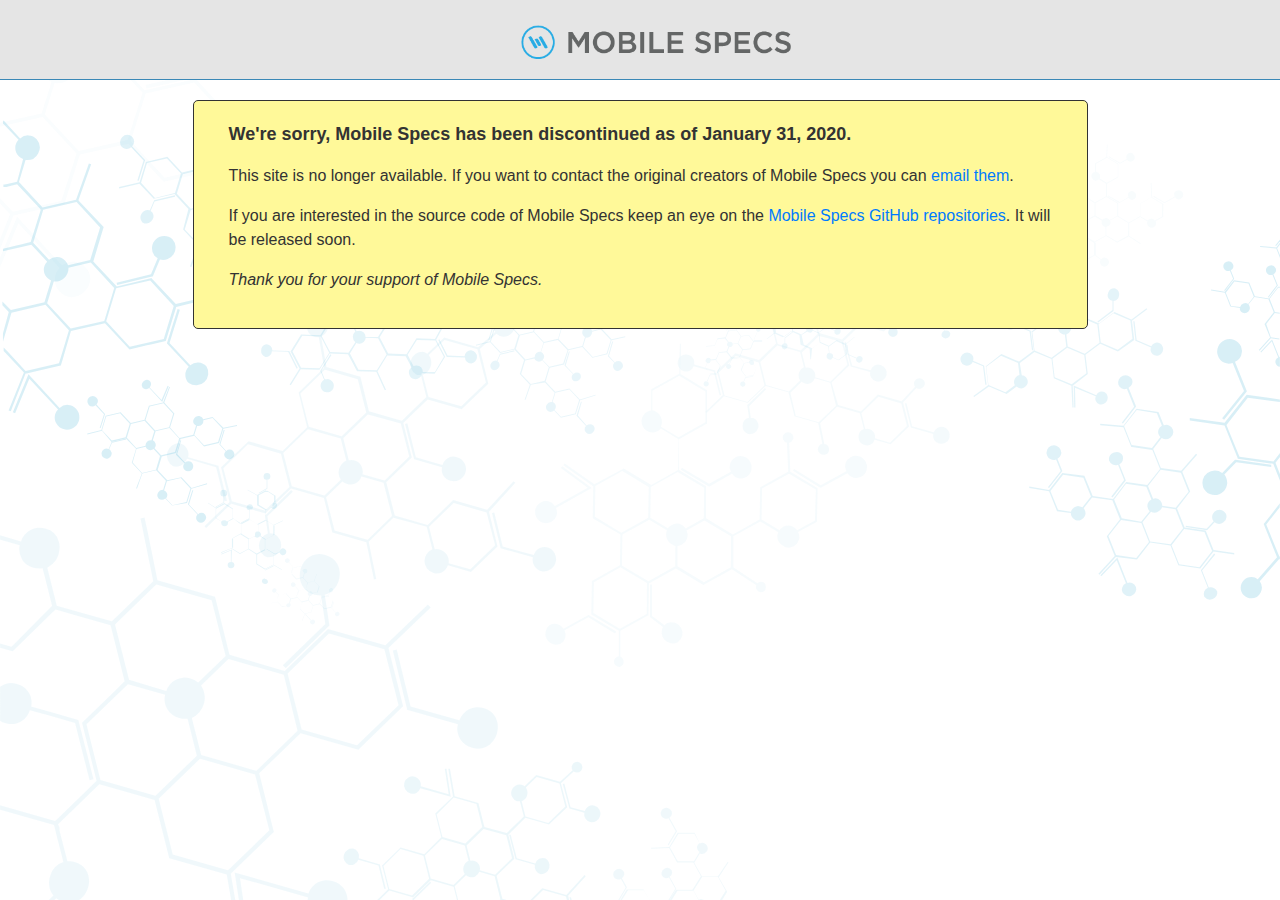
<file: index.html>
<!DOCTYPE html>
<html>
<head>
  <meta charset="utf-8">
  <meta name="viewport" content="width=device-width">
  
  <title>Mobile Specs</title>

  <link rel="stylesheet" href="/css/bootstrap.min.css">
  <link rel="stylesheet" href="/css/mobilespecs.css">
  
  <script src="https://cdnjs.cloudflare.com/ajax/libs/jquery/3.4.1/jquery.min.js"></script>
  <script src="/js/bootstrap.min.js"></script>

</head>
<body class="msdata-graphic-body">
  <nav class="navbar navbar-inverse navbar-default msdata-navbar">
    <div class="container">
      <div class="col-xl-3 col-lg-3 col-md-3 col-sm-5 col-xs-7 nav navbar-nav msdata-nav-logo-wtext">
        <a href="/">
          <img class="msdata-center" src="/img/logo-top.png">
        </a>
      </div>
    </div>
  </nav>
  <div class="container body-content">
    <div class="container">
      <div class="row justify-content-center">
        <div class="col-xs-12 col-sm-12 col-md-12 col-lg-10 col-xl-10">
            <div style="margin-top: 20px; padding: 20px; border: 1px solid #333; border-radius: 5px; background-color:#fff999; color: #333">
              <div class="container">
                <div class="row">
                  <p style="font-weight:600; font-size: 18px;" class="col-auto">
                    We're sorry, Mobile Specs has been discontinued as of January 31, 2020.
                  </p>
                  <p class="col-auto">
                    This site is no longer available. If you want to contact the original creators of Mobile Specs
                    you can <a href="mailto:mobilespecsweb@gmail.com">email them</a>.
                  </p>                
                  <p class="col-auto">
                    If you are interested in the source code of Mobile Specs keep an eye on the
                    <a href="https://github.com/mobilespecs" target="_blank">Mobile Specs GitHub repositories</a>.
                    It will be released soon.
                  </p>
                  <p class="col-auto" style="font-style: italic">
                    Thank you for your support of Mobile Specs.
                  </p>
                </div>
              </div>
          </div>
        </div>
      </div>
    </div>
  </div>
</body>
</html>
</file>
<file: css/mobilespecs.css>
body{padding-top:0;padding-bottom:20px}body.msdata-graphic-body{background-image:url('/img/web-background-light.svg');background-size:cover}@media screen and (max-width:768px){body.msdata-graphic-body{background-image:none}}.body-content{padding-left:15px;padding-right:15px}.msdata-navbar{background-color:#e5e5e5;border-left:none;border-right:none;border-top:none;border-radius:0;border-bottom:solid 1px #3b88b6;height:80px;min-height:30px;margin-bottom:0;padding:0}.msdata-navbar-email{color:#6f6f6f;font-size:14px;font-weight:500;margin-right:15px}nav.msdata-navbar .navbar-header{float:left;margin:auto}nav.msdata-navbar .navbar-left{padding-left:10px;padding-right:0;margin-left:auto;margin-right:auto;margin-top:0;margin-bottom:0;float:left}nav.msdata-navbar .navbar-right{float:right;padding-left:10px;padding-right:0;vertical-align:middle;margin-left:auto;margin-right:auto;margin-top:0;margin-bottom:0}nav.msdata-navbar .navbar-right li{float:right}.ms-header-row{background-color:#0878A0;vertical-align:middle;height:50px;min-height:50px}.ms-header-text{color:#fff;font-weight:bold;vertical-align:middle;font-size:18px;line-height:50px;padding-right:20px}.msdata-hamburger{border:none;background-color:transparent;padding-top:10px;padding-bottom:10px;float:right;vertical-align:middle}.msdata-home{border:none;background-color:transparent;padding-top:20px;padding-bottom:20px;float:left;vertical-align:middle}.msdata-icon-bar{width:30px;height:2px;border:1px solid #656666;fill:#656666;border-radius:2px;margin-top:6px;margin-bottom:6px;transition:all .2s}.msdata-nav-dropdown{position:relative;left:auto;padding:10px;background-color:#fff;min-width:300px;width:300px;text-align:left}.msdata-home-icon{height:35px}.msdata-nav-icons{padding-top:20px;padding-bottom:20px}.msdata-nav-icons li{float:right !important}.msdata-nav-icons a{padding:5px 10px 5px 10px !important}.msdata-nav-icons img{height:35px}.msdata-nav-logo-wtext{text-align:center;display:block;padding-left:20px;margin-left:auto;margin-right:auto;padding-top:15px;padding-bottom:30px}.msdata-center{display:block;margin-left:auto;margin-right:auto;padding-top:15px;padding-bottom:30px}.msdata-title{font-size:34px;color:#0096C8;padding:30px 10px 0 10px;border-radius:10px;text-align:center;margin:40px auto 10px auto}.msdata-subtitle{font-size:17px;color:#a0a0a0;padding:10px 10px 20px 10px;border-radius:10px;text-align:center;font-style:italic;font-weight:500;margin:auto}.msdata-footer-text{font-size:12px;color:#a0a0a0;padding-left:0;padding-right:0}@media screen and (min-width:768px){.msdata-nav-logo-wtext img{width:270px;padding-top:10px}}@media screen and (max-width:768px){.msdata-nav-logo-wtext img{width:230px;padding-top:4px}.msdata-title{margin-top:10px;margin-bottom:40px;font-size:30px}}@media screen and (max-width:450px){.msdata-nav-dropdown{right:150px}.msdata-nav-logo-wtext img{width:200px;padding-top:5px}.msdata-title{margin-bottom:30px;font-size:24px}.ms-header-text{font-size:16px}.msdata-nav-icons img{height:30px}.msdata-home-icon{margin-top:3px;height:30px}}@media screen and (max-width:380px){.msdata-nav-logo-wtext img{width:170px;padding-top:7px}.msdata-nav-icons{padding-top:6px}.msdata-nav-icons img{height:25px}.ms-header-text{font-size:13px}.msdata-home-icon{height:25px}}@media screen and (max-width:350px){.ms-header-text{font-size:10px}}#msdata-search-bar{margin:20px auto 40px auto}#msdata-search-bar .glyphicon-search{font-size:32px;color:#6f6f6f;height:40px;padding-top:4px}#msdata-search-bar input{font-size:16px;font-weight:200;color:#aaa;height:40px;border-radius:0;border-color:#6f6f6f;border-style:none;box-shadow:1px 2px 4px rgba(0,0,0,0.5);-webkit-appearance:none}#msdata-search-bar input:focus{outline-width:0;border-color:#3b88b6}#msdata-search-bar-footer{color:#808080;font-size:12px;text-align:center;margin-top:4px}#msdata-searching-notification{display:none}.msdata-search-result-header{color:#6f6f6f;font-style:italic;text-align:center}.msdata-search-result-link:hover{text-decoration:none}.msdata-search-result-link-text{color:#6f6f6f;margin:0;padding-top:10px;padding-bottom:4px}.msdata-search-result-link-text:hover{background-color:#f2f2f2;text-decoration:none}.msdata-search-result-link-text .main{font-size:18px;font-weight:600}.msdata-search-result-link-text .sub{font-size:14px;font-weight:400;font-style:italic}.msdata-search-result hr{padding:0;margin:0}.msdata-app-button{font-size:16px;margin:10px auto 50px auto;text-align:center;font-weight:500;display:block;max-width:200px;color:#ffffff;background-color:#5cb85c;border-color:#5cb85c;border-width:2px}.msdata-directory-link{font-size:15px;padding-top:3px;padding-bottom:3px}.msdata-directory-link a{color:#0078a0}@media screen and (max-width:768px){#msdata-search-bar{width:90%}#msdata-search-bar input{font-size:14px}.msdata-app-button{font-size:14px;width:180px;margin-top:0;margin-bottom:45px}.msdata-directory-link{font-size:14px}}@media screen and (max-width:380px){#msdata-search-bar{margin-bottom:30px}}.msdata-favorites-link{font-size:24px;text-align:center;margin-bottom:15px}.msdata-favorites-link a{vertical-align:middle}.msdata-favorites-link a:hover{text-decoration:none}.msdata-favorites-link img{height:26px;vertical-align:middle}.msdata-directory-nav-deactive{color:#aaa;text-decoration:none;cursor:default}.msdata-directory-nav-deactive:hover{color:#aaa;text-decoration:none;cursor:default}.msdata-login-notification{font-size:16px;color:#0096C8;background-color:#fffc84;padding:10px 10px 10px 10px;border-radius:10px}.msdata-login-notification a{text-decoration:underline}.msdata-logging-in{text-align:center}.msdata-login-spinner{display:inline-block;border:4px solid #e7e7e7;border-radius:50%;border-top:4px solid #337ab7;width:30px;height:30px;-webkit-animation:spin 2s linear infinite;animation:spin 2s linear infinite}@-webkit-keyframes spin{0%{-webkit-transform:rotate(0deg)}100%{-webkit-transform:rotate(360deg)}}@keyframes spin{0%{transform:rotate(0deg)}100%{transform:rotate(360deg)}}.msdata-login-error{text-align:center}.msdata-login-error p{color:#990000;display:inline-block}.msdata-remember-favs,.msdata-download-access{display:none}.msdata-remember-units{display:inline-block}.msdata-favorite-icon{margin-top:10px;margin-right:10px;padding:0;height:30px;width:30px;cursor:pointer}.msdata-document-icon{margin-top:10px;padding:0;height:30px;width:22px;cursor:pointer}.msdata-grade-name{font-weight:600;margin-top:10px;margin-bottom:0}.msdata-grade-generic{font-style:italic;margin-top:10px;margin-bottom:5px}.msdata-grade-description,.msdata-grade-processing{font-style:italic;margin-bottom:20px;white-space:pre-line}.msdata-grade-description-extra,.msdata-grade-processing-extra{display:none}.msdata-grade-description-more,.msdata-grade-processing-more{font-weight:600;color:#3b88b6;display:none}.msdata-grade-description-less,.msdata-grade-processing-less{font-weight:600;color:#3b88b6;display:none}.msdata-grade-table-header-row{font-weight:800}.msdata-grade-table-row{padding-top:8px;padding-bottom:8px}.msdata-grade-table-row-1{background-color:#f2f2f2}.msdata-grade-table-row-2{background-color:#cdedf9}.msdata-predicted-prop span{color:#2bc237;cursor:default}img.msdata-prop-value-icon{width:18px;margin-left:5px;margin-bottom:2px}.msdata-footer-button{border-color:#aaa;border-width:thin;box-shadow:1px 2px 4px rgba(0,0,0,0.5);margin-top:0;margin-left:auto;margin-right:auto}.msdata-legal-docs{font-size:12px;color:#a0a0a0;text-align:right;padding-left:0;padding-right:0}.msdata-feature-notification{display:none;max-width:250px;background-color:#e5e5e5;border:#5cb85c 3px solid}.msdata-feature-notification .new{background-color:#5cb85c;padding:5px 10px 5px 10px;font-size:24px;font-weight:600;color:white}.msdata-feature-notification .message{font-size:18px;padding:5px 10px 0 10px}.msdata-feature-notification .arrow{position:absolute;top:30px;right:-33px}.msdata-feature-notification .dismiss{padding-top:4px;cursor:pointer}@media screen and (max-width:500px){.msdata-feature-notification{max-width:150px}.msdata-feature-notification .new{font-size:20px}.msdata-feature-notification .message{font-size:16px;max-width:150px}}.msdata-predicted-data-dialog,.msdata-predicted-data-dialog-static{padding:10px;background-color:#fff;border:1px solid black;border-radius:4px;text-align:center}.msdata-predicted-data-dialog{max-width:250px;margin:0;position:absolute;top:0;left:0}.msdata-predicted-data-dialog-static{margin-bottom:20px}.msdata-predicted-data-dialog img{margin-top:5px;margin-bottom:10px;max-width:81px}.msdata-predicted-data-dialog-static img{max-width:80px}@media screen and (max-width:767px){.msdata-predicted-data-dialog-static img{margin-bottom:10px}}.msdata-predicted-data-dialog h4,.msdata-predicted-data-dialog-static h4{padding:1px;font-weight:600;margin-top:4px;margin-bottom:4px}.msdata-predicted-data-dialog hr,.msdata-predicted-data-dialog-static hr{margin-top:3px;margin-bottom:3px}.msdata-predicted-data-dialog a,.msdata-predicted-data-dialog-static a{cursor:pointer}.msdata-ml-learn-more-link{margin-bottom:0}.msdata-predicted-data-dialog-template{display:none}.color-palette-cards{padding:0;margin-top:20px}.color-palette-cards .card{padding-left:30px;min-height:50px}.color-palette-cards .card-triangle{z-index:1;position:absolute;right:-15px;top:35px}.color-palette-cards .card-1{background-color:#c9e6f2;fill:#c9e6f2}.color-palette-cards .card-triangle-1{fill:#c9e6f2}.color-palette-cards .card-2{background-color:#94cfe6}.color-palette-cards .card-triangle-2{fill:#94cfe6}.color-palette-cards .card-3{background-color:#5eb6d9}.color-palette-cards .card-triangle-3{fill:#5eb6d9}.color-palette-cards .card-4{background-color:#289dcc}.color-palette-cards h1{color:#505050;font-size:30px;font-weight:400;line-height:70px}.color-palette-cards h2{color:#505050;font-size:18px;font-weight:400;font-style:italic;line-height:36px}.color-palette-cards p{color:#505050;font-size:13px;font-weight:300;line-height:26px}@media screen and (min-width:768px){.color-palette-cards .card{min-height:400px}}@media screen and (min-width:992px){.color-palette-cards .card{min-height:545px}}@media screen and (max-width:768px){.color-palette-cards h1{font-size:26px;padding-top:15px}.color-palette-cards h2{font-size:18px;margin-top:5px}.color-palette-cards p{font-size:12px;margin-bottom:40px}}@media screen and (max-width:550px){.color-palette-cards h1{font-size:24px;padding-top:15px}.color-palette-cards h2{font-size:17px;margin-top:5px}}@media screen and (max-width:450px){.color-palette-cards h1{font-size:20px}.color-palette-cards h2{font-size:15px}}@media screen and (max-width:380px){.color-palette-cards h1{font-size:17px}.color-palette-cards h2{font-size:13px}.color-palette-cards p{font-size:11px}}footer{margin-top:20px}footer .mailing-list-link{text-align:center;margin:0 auto 5px auto;padding-left:0;padding-right:0}footer .mailing-list-link a{color:#0096C8}footer ul{list-style:none}footer ul li{display:inline-block;padding-right:10px}footer ul li a{color:#a0a0a0;font-weight:200}@media screen and (max-width:768px){.msdata-footer-text{text-align:center;margin-bottom:15px}.msdata-legal-docs{text-align:center;margin-top:20px;margin-right:20px}}.app-badge-apple{max-width:250px;margin-top:22px}.app-badge-google{max-width:300px;margin-left:-22px}.app-install-description{min-height:70px}.ms-ml-header{margin-bottom:20px;margin-top:20px}@media screen and (min-width:768px){.ms-ml-header h1{line-height:60px;font-size:40px}.ms-ml-header img{max-height:300px;margin-bottom:30px}.ml-props-fade-img{max-width:786px}}@media screen and (max-width:767px){.ms-ml-header h1{text-align:center}.ms-ml-header img{max-height:200px;margin-bottom:30px}.ml-props-fade-img{max-width:100%}}
</file>
